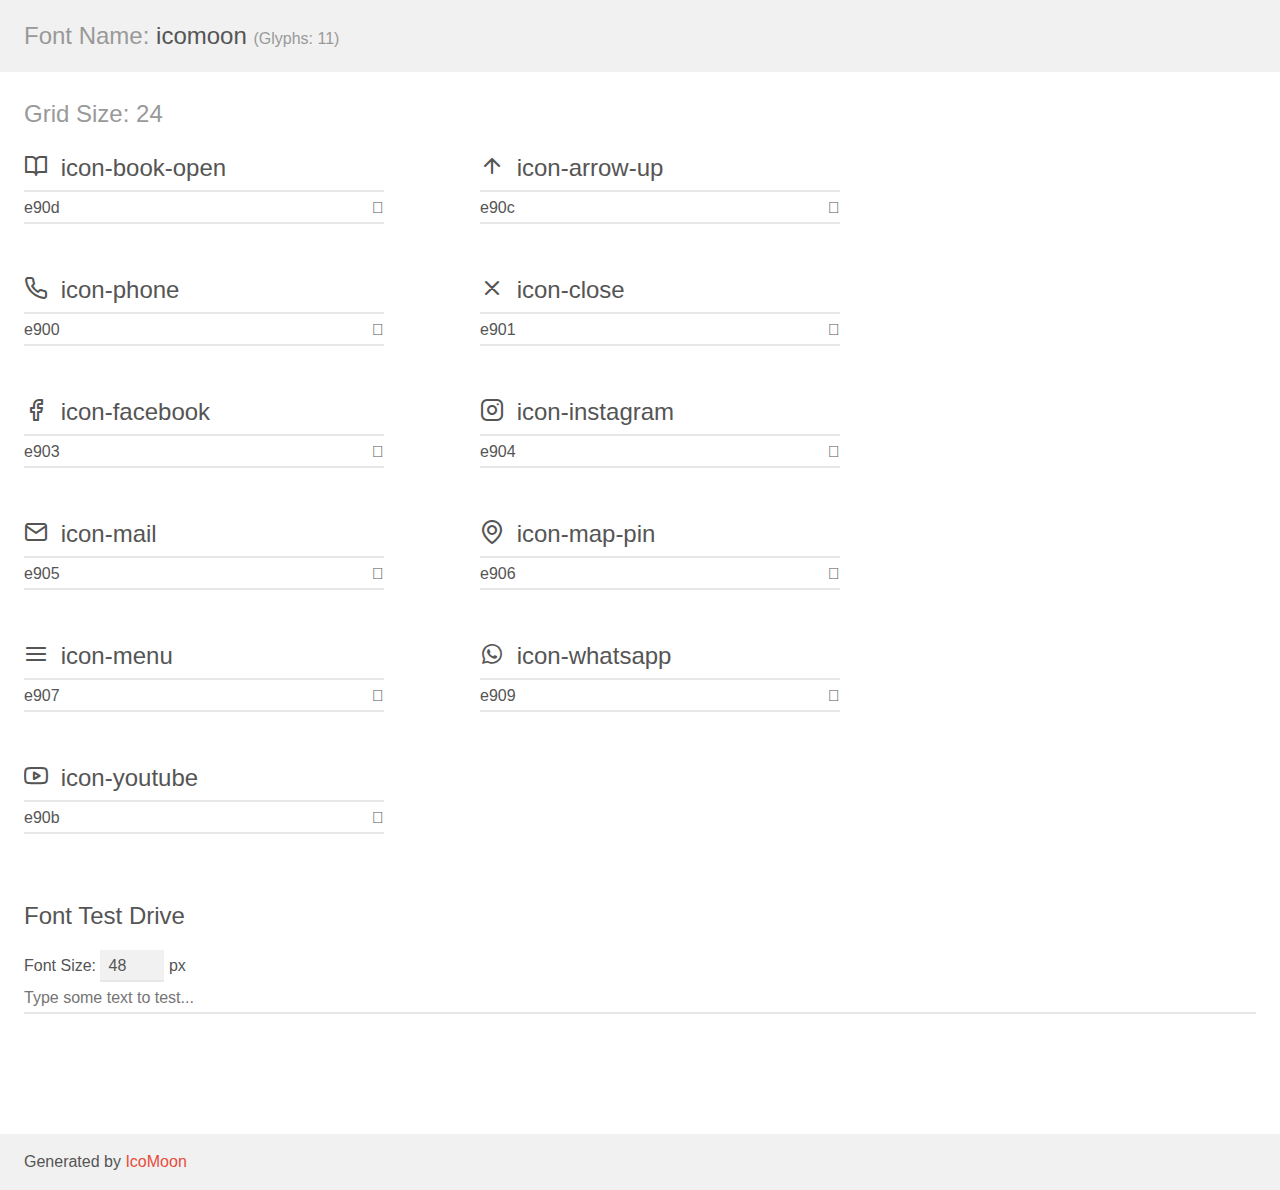
<file: assets/Fonts/demo.html>
<!doctype html>
<html>
<head>
    <meta charset="utf-8">
    <title>IcoMoon Demo</title>
    <meta name="description" content="An Icon Font Generated By IcoMoon.io">
    <meta name="viewport" content="width=device-width, initial-scale=1">
    <link rel="stylesheet" href="demo-files/demo.css">
    <link rel="stylesheet" href="style.css"></head>
<body>
    <div class="bgc1 clearfix">
        <h1 class="mhmm mvm"><span class="fgc1">Font Name:</span> icomoon <small class="fgc1">(Glyphs:&nbsp;11)</small></h1>
    </div>
    <div class="clearfix mhl ptl">
        <h1 class="mvm mtn fgc1">Grid Size: 24</h1>
        <div class="glyph fs1">
            <div class="clearfix bshadow0 pbs">
                <span class="icon-book-open"></span>
                <span class="mls"> icon-book-open</span>
            </div>
            <fieldset class="fs0 size1of1 clearfix hidden-false">
                <input type="text" readonly value="e90d" class="unit size1of2" />
                <input type="text" maxlength="1" readonly value="&#xe90d;" class="unitRight size1of2 talign-right" />
            </fieldset>
            <div class="fs0 bshadow0 clearfix hidden-true">
                <span class="unit pvs fgc1">liga: </span>
                <input type="text" readonly value="" class="liga unitRight" />
            </div>
        </div>
        <div class="glyph fs1">
            <div class="clearfix bshadow0 pbs">
                <span class="icon-arrow-up"></span>
                <span class="mls"> icon-arrow-up</span>
            </div>
            <fieldset class="fs0 size1of1 clearfix hidden-false">
                <input type="text" readonly value="e90c" class="unit size1of2" />
                <input type="text" maxlength="1" readonly value="&#xe90c;" class="unitRight size1of2 talign-right" />
            </fieldset>
            <div class="fs0 bshadow0 clearfix hidden-true">
                <span class="unit pvs fgc1">liga: </span>
                <input type="text" readonly value="" class="liga unitRight" />
            </div>
        </div>
        <div class="glyph fs1">
            <div class="clearfix bshadow0 pbs">
                <span class="icon-phone"></span>
                <span class="mls"> icon-phone</span>
            </div>
            <fieldset class="fs0 size1of1 clearfix hidden-false">
                <input type="text" readonly value="e900" class="unit size1of2" />
                <input type="text" maxlength="1" readonly value="&#xe900;" class="unitRight size1of2 talign-right" />
            </fieldset>
            <div class="fs0 bshadow0 clearfix hidden-true">
                <span class="unit pvs fgc1">liga: </span>
                <input type="text" readonly value="" class="liga unitRight" />
            </div>
        </div>
        <div class="glyph fs1">
            <div class="clearfix bshadow0 pbs">
                <span class="icon-close"></span>
                <span class="mls"> icon-close</span>
            </div>
            <fieldset class="fs0 size1of1 clearfix hidden-false">
                <input type="text" readonly value="e901" class="unit size1of2" />
                <input type="text" maxlength="1" readonly value="&#xe901;" class="unitRight size1of2 talign-right" />
            </fieldset>
            <div class="fs0 bshadow0 clearfix hidden-true">
                <span class="unit pvs fgc1">liga: </span>
                <input type="text" readonly value="" class="liga unitRight" />
            </div>
        </div>
        <div class="glyph fs1">
            <div class="clearfix bshadow0 pbs">
                <span class="icon-facebook"></span>
                <span class="mls"> icon-facebook</span>
            </div>
            <fieldset class="fs0 size1of1 clearfix hidden-false">
                <input type="text" readonly value="e903" class="unit size1of2" />
                <input type="text" maxlength="1" readonly value="&#xe903;" class="unitRight size1of2 talign-right" />
            </fieldset>
            <div class="fs0 bshadow0 clearfix hidden-true">
                <span class="unit pvs fgc1">liga: </span>
                <input type="text" readonly value="" class="liga unitRight" />
            </div>
        </div>
        <div class="glyph fs1">
            <div class="clearfix bshadow0 pbs">
                <span class="icon-instagram"></span>
                <span class="mls"> icon-instagram</span>
            </div>
            <fieldset class="fs0 size1of1 clearfix hidden-false">
                <input type="text" readonly value="e904" class="unit size1of2" />
                <input type="text" maxlength="1" readonly value="&#xe904;" class="unitRight size1of2 talign-right" />
            </fieldset>
            <div class="fs0 bshadow0 clearfix hidden-true">
                <span class="unit pvs fgc1">liga: </span>
                <input type="text" readonly value="" class="liga unitRight" />
            </div>
        </div>
        <div class="glyph fs1">
            <div class="clearfix bshadow0 pbs">
                <span class="icon-mail"></span>
                <span class="mls"> icon-mail</span>
            </div>
            <fieldset class="fs0 size1of1 clearfix hidden-false">
                <input type="text" readonly value="e905" class="unit size1of2" />
                <input type="text" maxlength="1" readonly value="&#xe905;" class="unitRight size1of2 talign-right" />
            </fieldset>
            <div class="fs0 bshadow0 clearfix hidden-true">
                <span class="unit pvs fgc1">liga: </span>
                <input type="text" readonly value="" class="liga unitRight" />
            </div>
        </div>
        <div class="glyph fs1">
            <div class="clearfix bshadow0 pbs">
                <span class="icon-map-pin"></span>
                <span class="mls"> icon-map-pin</span>
            </div>
            <fieldset class="fs0 size1of1 clearfix hidden-false">
                <input type="text" readonly value="e906" class="unit size1of2" />
                <input type="text" maxlength="1" readonly value="&#xe906;" class="unitRight size1of2 talign-right" />
            </fieldset>
            <div class="fs0 bshadow0 clearfix hidden-true">
                <span class="unit pvs fgc1">liga: </span>
                <input type="text" readonly value="" class="liga unitRight" />
            </div>
        </div>
        <div class="glyph fs1">
            <div class="clearfix bshadow0 pbs">
                <span class="icon-menu"></span>
                <span class="mls"> icon-menu</span>
            </div>
            <fieldset class="fs0 size1of1 clearfix hidden-false">
                <input type="text" readonly value="e907" class="unit size1of2" />
                <input type="text" maxlength="1" readonly value="&#xe907;" class="unitRight size1of2 talign-right" />
            </fieldset>
            <div class="fs0 bshadow0 clearfix hidden-true">
                <span class="unit pvs fgc1">liga: </span>
                <input type="text" readonly value="" class="liga unitRight" />
            </div>
        </div>
        <div class="glyph fs1">
            <div class="clearfix bshadow0 pbs">
                <span class="icon-whatsapp"></span>
                <span class="mls"> icon-whatsapp</span>
            </div>
            <fieldset class="fs0 size1of1 clearfix hidden-false">
                <input type="text" readonly value="e909" class="unit size1of2" />
                <input type="text" maxlength="1" readonly value="&#xe909;" class="unitRight size1of2 talign-right" />
            </fieldset>
            <div class="fs0 bshadow0 clearfix hidden-true">
                <span class="unit pvs fgc1">liga: </span>
                <input type="text" readonly value="" class="liga unitRight" />
            </div>
        </div>
        <div class="glyph fs1">
            <div class="clearfix bshadow0 pbs">
                <span class="icon-youtube"></span>
                <span class="mls"> icon-youtube</span>
            </div>
            <fieldset class="fs0 size1of1 clearfix hidden-false">
                <input type="text" readonly value="e90b" class="unit size1of2" />
                <input type="text" maxlength="1" readonly value="&#xe90b;" class="unitRight size1of2 talign-right" />
            </fieldset>
            <div class="fs0 bshadow0 clearfix hidden-true">
                <span class="unit pvs fgc1">liga: </span>
                <input type="text" readonly value="" class="liga unitRight" />
            </div>
        </div>
    </div>

    <!--[if gt IE 8]><!-->
    <div class="mhl clearfix mbl">
        <h1>Font Test Drive</h1>
        <label>
            Font Size: <input id="fontSize" type="number" class="textbox0 mbm"
            min="8" value="48" />
            px
        </label>
        <input id="testText" type="text" class="phl size1of1 mvl"
        placeholder="Type some text to test..." value=""/>
        <div id="testDrive" class="icon-" style="font-family: icomoon">&nbsp;
        </div>
    </div>
    <!--<![endif]-->
    <div class="bgc1 clearfix">
        <p class="mhl">Generated by <a href="https://icomoon.io/app">IcoMoon</a></p>
    </div>

    <script src="demo-files/demo.js"></script>
</body>
</html>
</file>
<file: assets/Fonts/demo-files/demo.css>
body {
  padding: 0;
  margin: 0;
  font-family: sans-serif;
  font-size: 1em;
  line-height: 1.5;
  color: #555;
  background: #fff;
}
h1 {
  font-size: 1.5em;
  font-weight: normal;
}
small {
  font-size: .66666667em;
}
a {
  color: #e74c3c;
  text-decoration: none;
}
a:hover, a:focus {
  box-shadow: 0 1px #e74c3c;
}
.bshadow0, input {
  box-shadow: inset 0 -2px #e7e7e7;
}
input:hover {
  box-shadow: inset 0 -2px #ccc;
}
input, fieldset {
  font-family: sans-serif;
  font-size: 1em;
  margin: 0;
  padding: 0;
  border: 0;
}
input {
  color: inherit;
  line-height: 1.5;
  height: 1.5em;
  padding: .25em 0;
}
input:focus {
  outline: none;
  box-shadow: inset 0 -2px #449fdb;
}
.glyph {
  font-size: 16px;
  width: 15em;
  padding-bottom: 1em;
  margin-right: 4em;
  margin-bottom: 1em;
  float: left;
  overflow: hidden;
}
.liga {
  width: 80%;
  width: calc(100% - 2.5em);
}
.talign-right {
  text-align: right;
}
.talign-center {
  text-align: center;
}
.bgc1 {
  background: #f1f1f1;
}
.fgc1 {
  color: #999;
}
.fgc0 {
  color: #000;
}
p {
  margin-top: 1em;
  margin-bottom: 1em;
}
.mvm {
  margin-top: .75em;
  margin-bottom: .75em;
}
.mtn {
  margin-top: 0;
}
.mtl, .mal {
  margin-top: 1.5em;
}
.mbl, .mal {
  margin-bottom: 1.5em;
}
.mal, .mhl {
  margin-left: 1.5em;
  margin-right: 1.5em;
}
.mhmm {
  margin-left: 1em;
  margin-right: 1em;
}
.mls {
  margin-left: .25em;
}
.ptl {
  padding-top: 1.5em;
}
.pbs, .pvs {
  padding-bottom: .25em;
}
.pvs, .pts {
  padding-top: .25em;
}
.unit {
  float: left;
}
.unitRight {
  float: right;
}
.size1of2 {
  width: 50%;
}
.size1of1 {
  width: 100%;
}
.clearfix:before, .clearfix:after {
  content: " ";
  display: table;
}
.clearfix:after {
  clear: both;
}
.hidden-true {
  display: none;
}
.textbox0 {
  width: 3em;
  background: #f1f1f1;
  padding: .25em .5em;
  line-height: 1.5;
  height: 1.5em;
}
#testDrive {
  display: block;
  padding-top: 24px;
  line-height: 1.5;
}
.fs0 {
  font-size: 16px;
}
.fs1 {
  font-size: 24px;
}
</file>
<file: assets/Fonts/style.css>
@font-face {
  font-family: 'icomoon';
  src:  url('fonts/icomoon.eot?qfv1y0');
  src:  url('fonts/icomoon.eot?qfv1y0#iefix') format('embedded-opentype'),
    url('fonts/icomoon.ttf?qfv1y0') format('truetype'),
    url('fonts/icomoon.woff?qfv1y0') format('woff'),
    url('fonts/icomoon.svg?qfv1y0#icomoon') format('svg');
  font-weight: normal;
  font-style: normal;
  font-display: block;
}

[class^="icon-"], [class*=" icon-"] {
  /* use !important to prevent issues with browser extensions that change fonts */
  font-family: 'icomoon' !important;
  speak: never;
  font-style: normal;
  font-weight: normal;
  font-variant: normal;
  text-transform: none;
  line-height: 1;

  /* Better Font Rendering =========== */
  -webkit-font-smoothing: antialiased;
  -moz-osx-font-smoothing: grayscale;
}

.icon-book-open:before {
  content: "\e90d";
}
.icon-arrow-up:before {
  content: "\e90c";
}
.icon-phone:before {
  content: "\e900";
}
.icon-close:before {
  content: "\e901";
}
.icon-facebook:before {
  content: "\e903";
}
.icon-instagram:before {
  content: "\e904";
}
.icon-mail:before {
  content: "\e905";
}
.icon-map-pin:before {
  content: "\e906";
}
.icon-menu:before {
  content: "\e907";
}
.icon-whatsapp:before {
  content: "\e909";
}
.icon-youtube:before {
  content: "\e90b";
}
</file>
